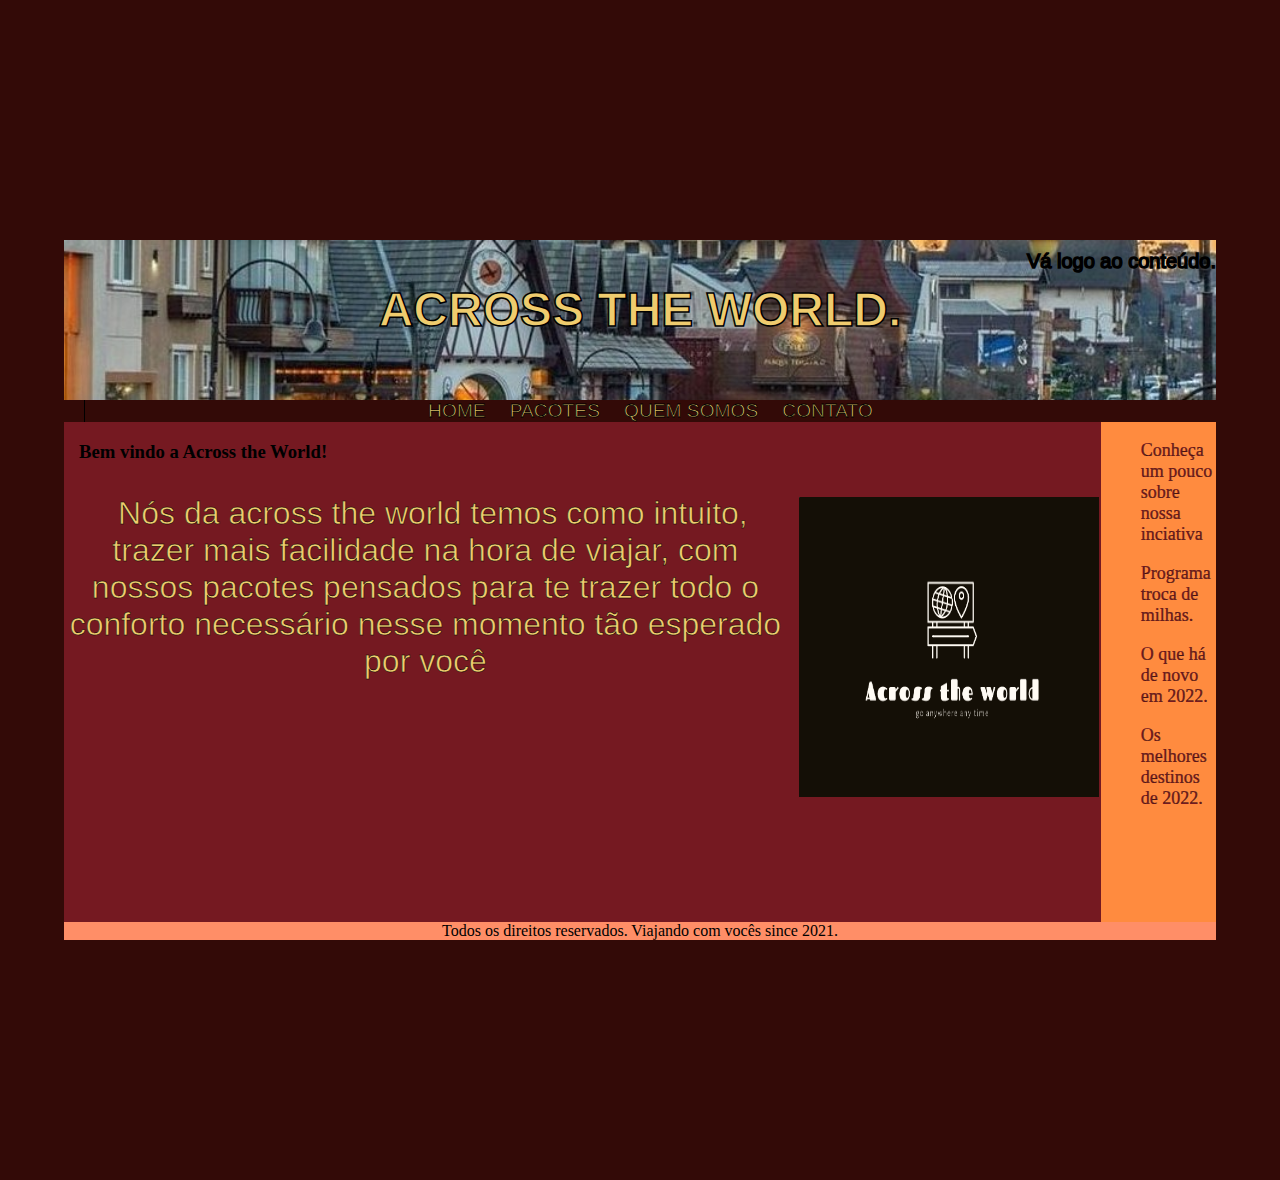
<file: ProjetoNovo/index.html>
<!DOCTYPE html>
<html lang="pt-br">
<head>
    <meta charset="UTF-8">
    <meta http-equiv="X-UA-Compatible" content="IE=edge">
    <meta name="viewport" content="width=device-width, initial-scale=1.0">
    <title>Document</title>
    <link rel="stylesheet" href="css/style.css">
</head>
<body>
    <div id="container">
         <div id="header">
              <div id="skipcontent"><a href="#">Vá logo ao conteúdo.</a></div>
              <h1>ACROSS THE WORLD.</h1>
         </div>
         <div id="mainav">
              <ul>
                 <li><a href="index.html">HOME</a></li>
                 <li><a href="pacotes.html">PACOTES</a></li>
                 <li><a href="quemsomos.html">QUEM SOMOS</a></li>
                 <li><a href="contato.html">CONTATO</a></li> 
              </ul>
         </div>
         <div id="contents">
              <h3>Bem vindo a Across the World!</h3>
              <p>
                <img class="imgcontent" src="../ProjetoNovo/img/logo.png" width="300" height="300">
              </p>
              <p>Nós da across the world temos como intuito, trazer mais facilidade na hora de viajar, com nossos pacotes pensados para te trazer todo o conforto necessário nesse momento tão esperado por você
              </p>
              <p>
              </p>
         </div>
         <div id="menu">
              <ul>
                 <li><a href="#">Conheça um pouco sobre nossa inciativa</a></li>
                 <li><a href="#">Programa troca de milhas.</a></li>
                 <li><a href="#">O que há de novo em 2022.</a></li>
                 <li><a href="#">Os melhores destinos de 2022.</a></li>  
              </ul>
         </div>
         <div id="footer">
              Todos os direitos reservados.   Viajando com vocês since 2021. 
         </div>

    </div>
</body>
</html>
</file>
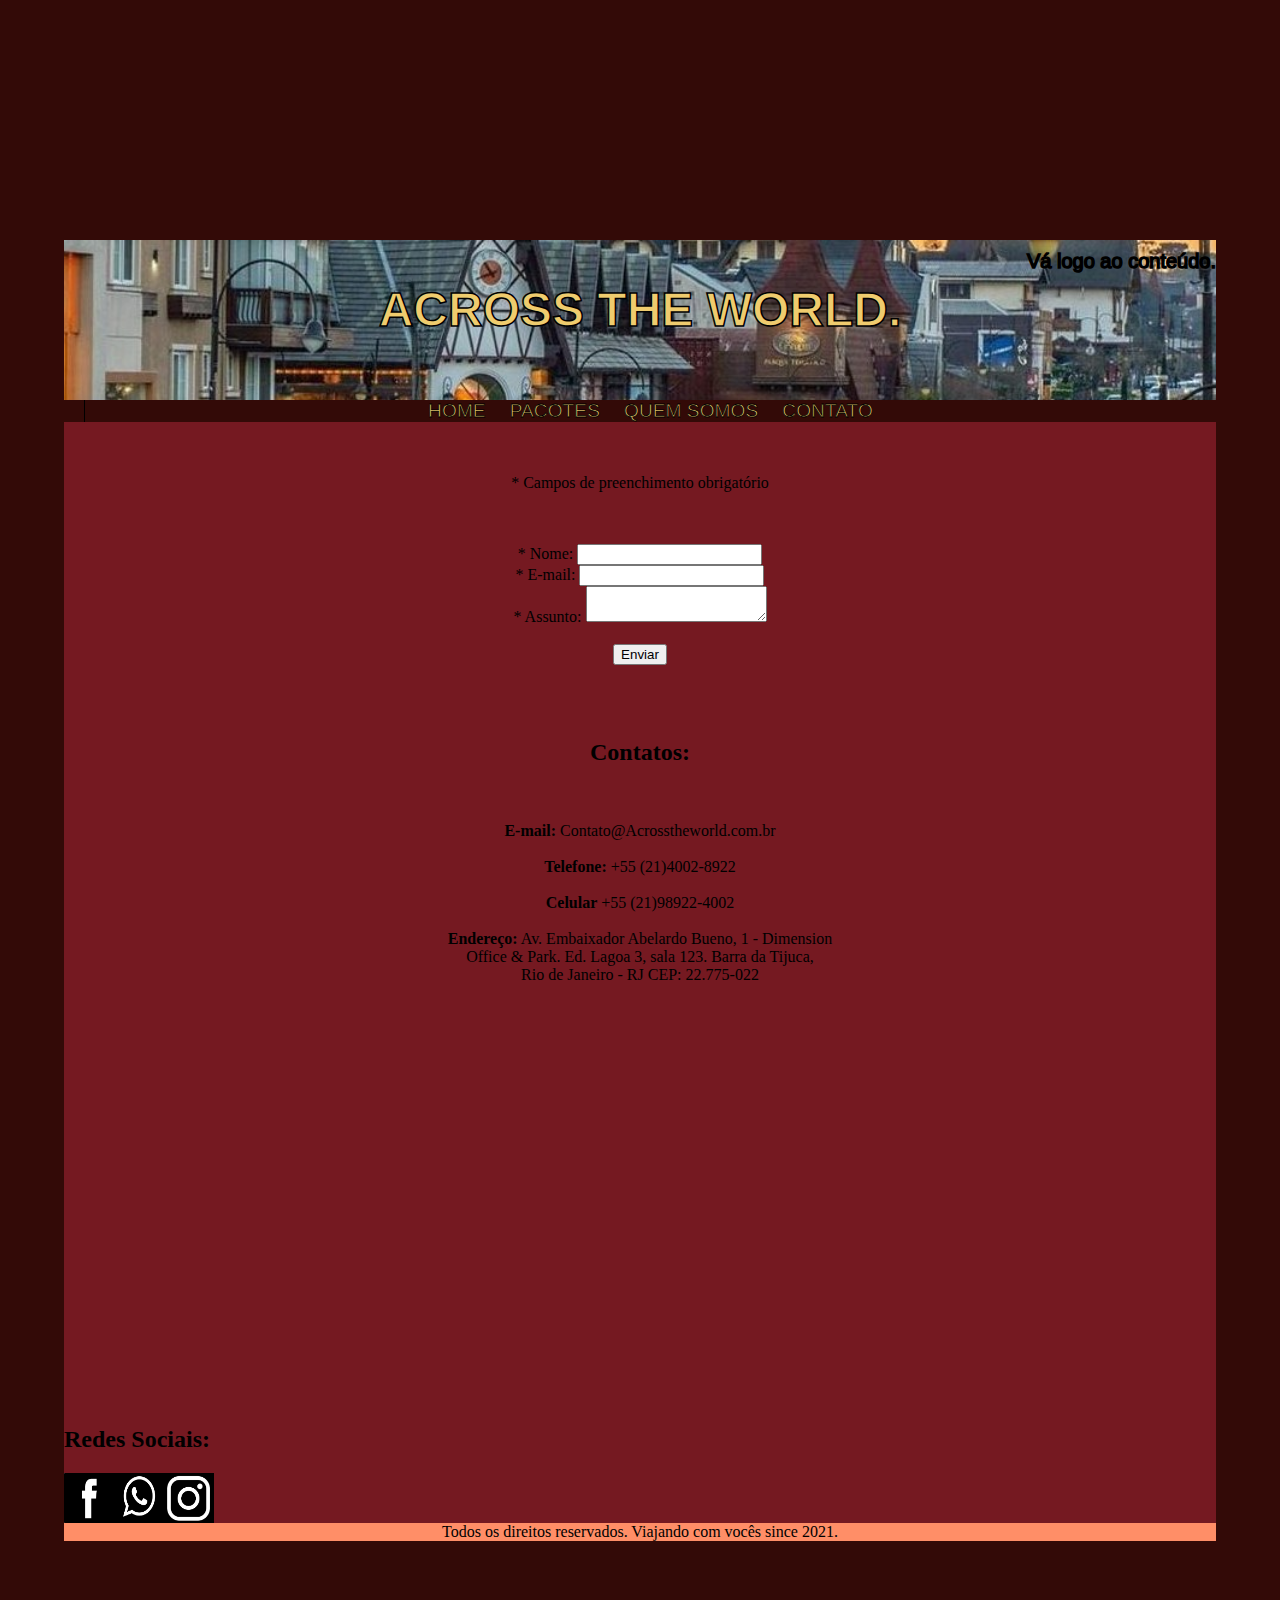
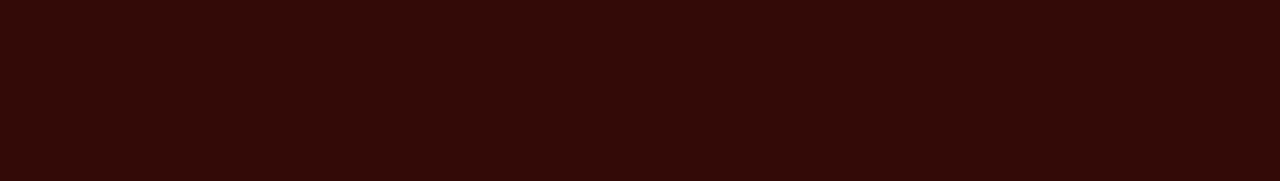
<file: ProjetoNovo/contato.html>
<!DOCTYPE html>
<html lang="pt-br">
<head>
    <meta charset="UTF-8">
    <meta http-equiv="X-UA-Compatible" content="IE=edge">
    <meta name="viewport" content="width=device-width, initial-scale=1.0">
    <title>Document</title>
    <link rel="stylesheet" href="css/style.css">
</head>
<body>
    <div id="container">
         <div id="header">
              <div id="skipcontent"><a href="#">Vá logo ao conteúdo.</a></div>
              <h1>ACROSS THE WORLD.</h1>
         </div>
         <div id="mainav">
              <ul>
                 <li><a href="index.html">HOME</a></li>
                 <li><a href="pacotes.html">PACOTES</a></li>
                 <li><a href="quemsomos.html">QUEM SOMOS</a></li>
                 <li><a href="contato.html">CONTATO</a></li> 
              </ul>
         </div>
         <div class="contents">
            <br><br>
            <p>* Campos de preenchimento obrigatório</p>
            <br><br>
            <form action="/formulario-contato" method="post">
            <div>
            <label for="nome">* Nome:</label>
            <input type="texto" id="nome" name="nome_usuario">
            </div>
            <div>
            <label for="email">* E-mail:</label>
            <input type="email" id="email" name="email_usuario">
            </div>
            <div>
            <label for="texto">* Assunto:</label>
            <textarea id="texto" name="texto_usuario"></textarea>
            </div>
            <form>
            <br>
            <button type="submit">Enviar</button>
            </form>
            </form>
            </div>
            <div class="menu">
            <br><br><br>
            <h2>Contatos:</h2>
            <br><br>
            <strong>E-mail:</strong> Contato@Acrosstheworld.com.br
            <br><br>
            <strong>Telefone:</strong> +55 (21)4002-8922
            <br><br>
            <strong>Celular</strong> +55 (21)98922-4002
            <br><br>
            <strong>Endereço:</strong> Av. Embaixador Abelardo Bueno, 1 - Dimension<br> Office & Park. Ed. Lagoa 3, sala 123.
            Barra da Tijuca,<br> Rio de Janeiro - RJ CEP: 22.775-022
            <br><br>
            <iframe src="https://www.google.com/maps/embed?pb=!1m18!1m12!1m3!1d3673.3583672967607!2d-43.36738648539871!3d-22.97384584604217!2m3!1f0!2f0!3f0!3m2!1i1024!2i768!4f13.1!3m3!1m2!1s0x9bd91c1ed9d377%3A0x2799aa65f923454e!2sDimension%20Office%20%26%20Park!5e0!3m2!1spt-BR!2sbr!4v1664466649041!5m2!1spt-BR!2sbr" width="450" height="400" style="border:0;" allowfullscreen="" loading="lazy" referrerpolicy="no-referrer-when-downgrade"></iframe>
            </div>
            <div class="logo">
            <h2>Redes Sociais:</h2>
            <div id="face"><a href="#"><img src="img/face.jpg"></a></div>
            <div id="face"><a href="#"><img src="img/wp.jpg"></a></div>
            <div id="face"><a href="#"><img src="img/Insta.jpg
               "></a></div>
          </div>

         <div id="footer">
              Todos os direitos reservados.   Viajando com vocês since 2021. 
         </div>

    </div>
</body>
</html>
</file>
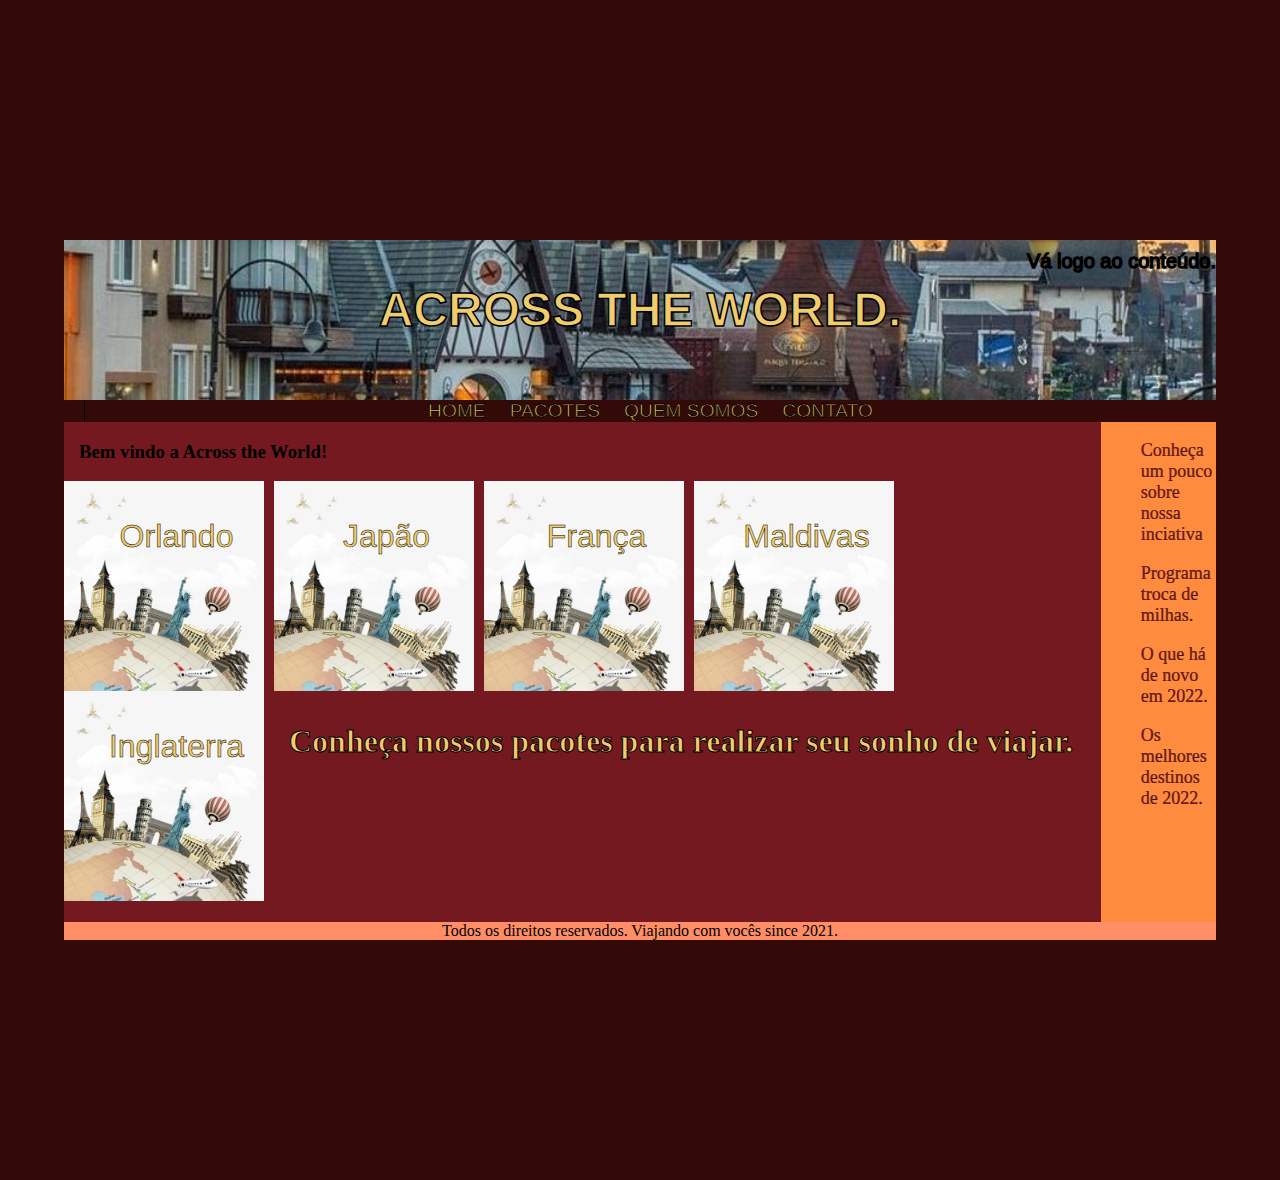
<file: ProjetoNovo/pacotes.html>
<!DOCTYPE html>
<html lang="pt-br">
<head>
    <meta charset="UTF-8">
    <meta http-equiv="X-UA-Compatible" content="IE=edge">
    <meta name="viewport" content="width=device-width, initial-scale=1.0">
    <title>Document</title>
    <link rel="stylesheet" href="css/style.css">
</head>
<body>
    <div id="container">
         <div id="header">
              <div id="skipcontent"><a href="#">Vá logo ao conteúdo.</a></div>
              <h1>ACROSS THE WORLD.</h1>
         </div>
         <div id="mainav">
              <ul>
                 <li><a href="index.html">HOME</a></li>
                 <li><a href="pacotes.html">PACOTES</a></li>
                 <li><a href="quemsomos.html">QUEM SOMOS</a></li>
                 <li><a href="contato.html">CONTATO</a></li> 
              </ul>
         </div>
         <div id="contents">
              <h3>Bem vindo a Across the World!</h3>
              
              <div id="pacote1">
          
               <p>Orlando</p>

            </div>
            <div id="pacote2">
              
              <p>Japão</p>
            </div>
            <div id="pacote3">
             
              <p>França</p>
            </div>  
            <div id="pacote4">
             
               <p>Maldivas</p>
             </div>  
             <div id="pacote5">
             
               <p>Inglaterra</p>
             </div>  
               <br><br>
              <h3 id="h3pacotes">Conheça nossos pacotes para realizar seu sonho de viajar.
              </h3>
         </div>
         <div id="menu">
              <ul>
                 <li><a href="#">Conheça um pouco sobre nossa inciativa</a></li>
                 <li><a href="#">Programa troca de milhas.</a></li>
                 <li><a href="#">O que há de novo em 2022.</a></li>
                 <li><a href="#">Os melhores destinos de 2022.</a></li>  
              </ul>
         </div>
         <div id="footer">
              Todos os direitos reservados.   Viajando com vocês since 2021. 
         </div>

    </div>
</body>
</html>
</file>
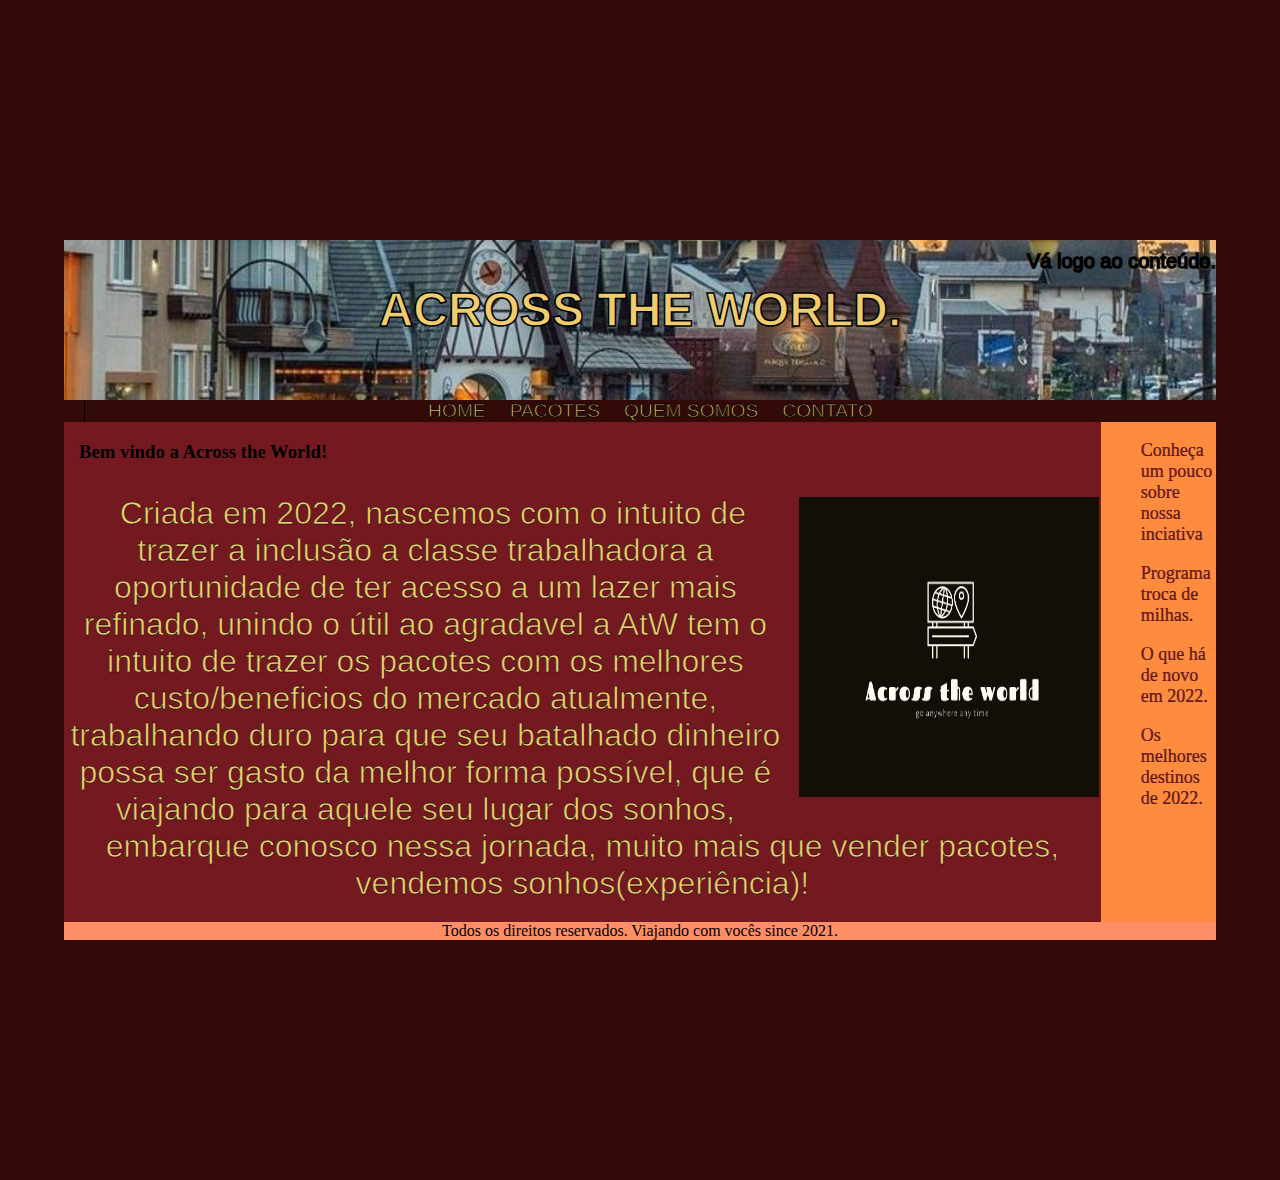
<file: ProjetoNovo/quemsomos.html>
<!DOCTYPE html>
<html lang="pt-br">
<head>
    <meta charset="UTF-8">
    <meta http-equiv="X-UA-Compatible" content="IE=edge">
    <meta name="viewport" content="width=device-width, initial-scale=1.0">
    <title>Document</title>
    <link rel="stylesheet" href="css/style.css">
</head>
<body>
    <div id="container">
         <div id="header">
              <div id="skipcontent"><a href="#">Vá logo ao conteúdo.</a></div>
              <h1>ACROSS THE WORLD.</h1>
         </div>
         <div id="mainav">
              <ul>
                 <li><a href="index.html">HOME</a></li>
                 <li><a href="pacotes.html">PACOTES</a></li>
                 <li><a href="quemsomos.html">QUEM SOMOS</a></li>
                 <li><a href="contato.html">CONTATO</a></li> 
              </ul>
         </div>
         <div id="contents">
              <h3>Bem vindo a Across the World!</h3>
              <p>
                <img class="imgcontent" src="../ProjetoNovo/img/logo.png" width="300" height="300">
              </p>
              <p>Criada em 2022, nascemos com o intuito de trazer a inclusão a classe trabalhadora a oportunidade de ter acesso a um lazer mais refinado, unindo o útil ao agradavel a AtW tem o intuito de trazer os pacotes com os melhores custo/beneficios do mercado atualmente, trabalhando duro para que seu batalhado dinheiro possa ser gasto da melhor forma possível, que é viajando para aquele seu lugar dos sonhos, embarque conosco nessa jornada, muito mais que vender pacotes, vendemos sonhos(experiência)! 
              </p>
              <p>
              </p>
         </div>
         <div id="menu">
              <ul>
                 <li><a href="#">Conheça um pouco sobre nossa inciativa</a></li>
                 <li><a href="#">Programa troca de milhas.</a></li>
                 <li><a href="#">O que há de novo em 2022.</a></li>
                 <li><a href="#">Os melhores destinos de 2022.</a></li>  
              </ul>
         </div>
         <div id="footer">
              Todos os direitos reservados.   Viajando com vocês since 2021. 
         </div>

    </div>
</body>
</html>
</file>
<file: ProjetoNovo/css/style.css>
body {
    margin: 0;
    padding: 0;
    background: #330a07;
}

#container {
    margin: 15em auto;
    width: 90%;
    background: #751921;
}
/* visual do header */
#header {
    background: #9b2f25 url("../img/Backgroundheader.jpg") no-repeat;
    background-size: 100%;
    text-align: center;
    height: 150px;
    color: #efcc6e;
    -webkit-text-stroke-width: 1.5px;
    -webkit-text-stroke-color: #000;
    font-family: 'Trebuchet MS', 'Lucida Sans Unicode', 'Lucida Grande', 'Lucida Sans', Arial, sans-serif;
    padding-top: 10px;
    font-size: x-large;
}

#skipcontent {
    font-family: 'Trebuchet MS', 'Lucida Sans Unicode', 'Lucida Grande', 'Lucida Sans', Arial, sans-serif;
    color: #000;
    
}
#skipcontent a{
    text-decoration: none;
    color: #000;
    float: right;
    font-size: smaller;
}
/*Visual do menu principal*/
#mainav {
    background: #330a07;
    text-align: center;
    text-decoration: none;
}

#mainav ul a{
    text-decoration: none;
    color: #efcc6e;
    font-size:larger;
    -webkit-text-stroke-width: 0.8px;
    -webkit-text-stroke-color: #000;
    font-family: 'Trebuchet MS', 'Lucida Sans Unicode', 'Lucida Grande', 'Lucida Sans', Arial, sans-serif;
}

#mainav a:hover{
    font-size: xx-large;
    -webkit-text-stroke-width: 0.8px;
    -webkit-text-stroke-color: #000;
    font-family: 'Trebuchet MS', 'Lucida Sans Unicode', 'Lucida Grande', 'Lucida Sans', Arial, sans-serif;

}

#mainav ul {
    margin: 0 0 0 20px;
    padding: 0;
    list-style-type: none;
    border-left: 1px solid #000;
}

#mainav li{
    display: inline;
    padding: 0 10px;
    text-decoration: none;
}
/*Visual do menu lateral*/
#menu {
    float: right;
    width: 10%;
    height: 400px;
    background: #ff8b3f;
}

#menu ul li {
    margin: 0 0 1em;
    padding: 0;
    list-style-type: none;
}


/*Visual do conteudo*/
#contents {
    float: left;
    width: 90%;
    background: #751921;
    margin: 0 0 0 0px;
    height: 500px;
    text-align: justify;
    text-indent: 15px;
}

#pacote1 {
    float: left;
    width: 200px;
    height: 200px;
    padding: 5px;
    background-image: url("../img/bgtrip.jpg");
    background-size: 200px;
    background-repeat: no-repeat;
}

#pacote1:hover{
    border: 1px solid black;
    background-image: url("../img/Disney.jpg");
    width: 240px;
    height: 240px;
    background-size: 240px;
    background-repeat: no-repeat;
}

#pacote2 {
    float: left;
    width: 200px;
    height: 200px;
    padding: 5px;
    background-image: url("../img/bgtrip.jpg");
    background-size: 200px;
    background-repeat: no-repeat;
}

#pacote2:hover{
    border: 1px solid black;
    background-image: url("../img/Japão.jpg");
    width: 240px;
    height: 240px;
    background-size: 240px;
    background-repeat: no-repeat;
}

#pacote3 {
    float: left;
    width: 200px;
    height: 200px;
    padding: 5px;
    background-image: url("../img/bgtrip.jpg");
    background-size: 200px;
    background-repeat: no-repeat;
}


#pacote3:hover{
    border: 1px solid black;
    background-image: url("../img/França.jpg");
    width: 240px;
    height: 240px;
    background-size: 240px;
    background-repeat: no-repeat;
}

#pacote4 {
    float: left;
    width: 200px;
    height: 200px;
    padding: 5px;
    background-image: url("../img/bgtrip.jpg");
    background-size: 200px;
    background-repeat: no-repeat;
}


#pacote4:hover{
    border: 1px solid black;
    background-image: url("../img/maldivas.jpg");
    width: 240px;
    height: 240px;
    background-size: 240px;
    background-repeat: no-repeat;
}

#pacote5 {
    float: left;
    width: 200px;
    height: 200px;
    padding: 5px;
    background-image: url("../img/bgtrip.jpg");
    background-size: 200px;
    background-repeat: no-repeat;
}


#pacote5:hover{
    border: 1px solid black;
    background-image: url("../img/london.jpg");
    width: 240px;
    height: 240px;
    background-size: 240px;
    background-repeat: no-repeat;
}

#h3pacotes {
    display: inline-block;
    text-align: center;
    -webkit-text-stroke-width: 1px;
    -webkit-text-stroke-color: #000;
    color: #efcc6e;
    font-size: xx-large;
}

.imgcontent {
    float: right;
    padding: 2px;
    margin: 0 0 10px 10px;
}

#contents p{
    text-align: center;
    font-family: 'Trebuchet MS', 'Lucida Sans Unicode', 'Lucida Grande', 'Lucida Sans', Arial, sans-serif;
    color: #efcc6e;
    -webkit-text-stroke-width: 0.5px;
    -webkit-text-stroke-color: #000;
    font-size: xx-large;
}

/*Visual do rodapé*/
#footer {
    clear: both;
    background-color: #ff8e67;
    text-align: center;
}

    

#menu {
    text-align: left;
    height: 500px;
    float: right;   
    font-size: large;
   
  
}

#menu a {
    text-decoration: none;
    color: #751921;
    -webkit-text-stroke-width: 0.2px;
    -webkit-text-stroke-color: #000;
}

#face img{
    width: 50px;
   height: 50px;
   float: left;
}
.contents {
    text-align: center;
}

.menu {
    text-align: center;
}
</file>
